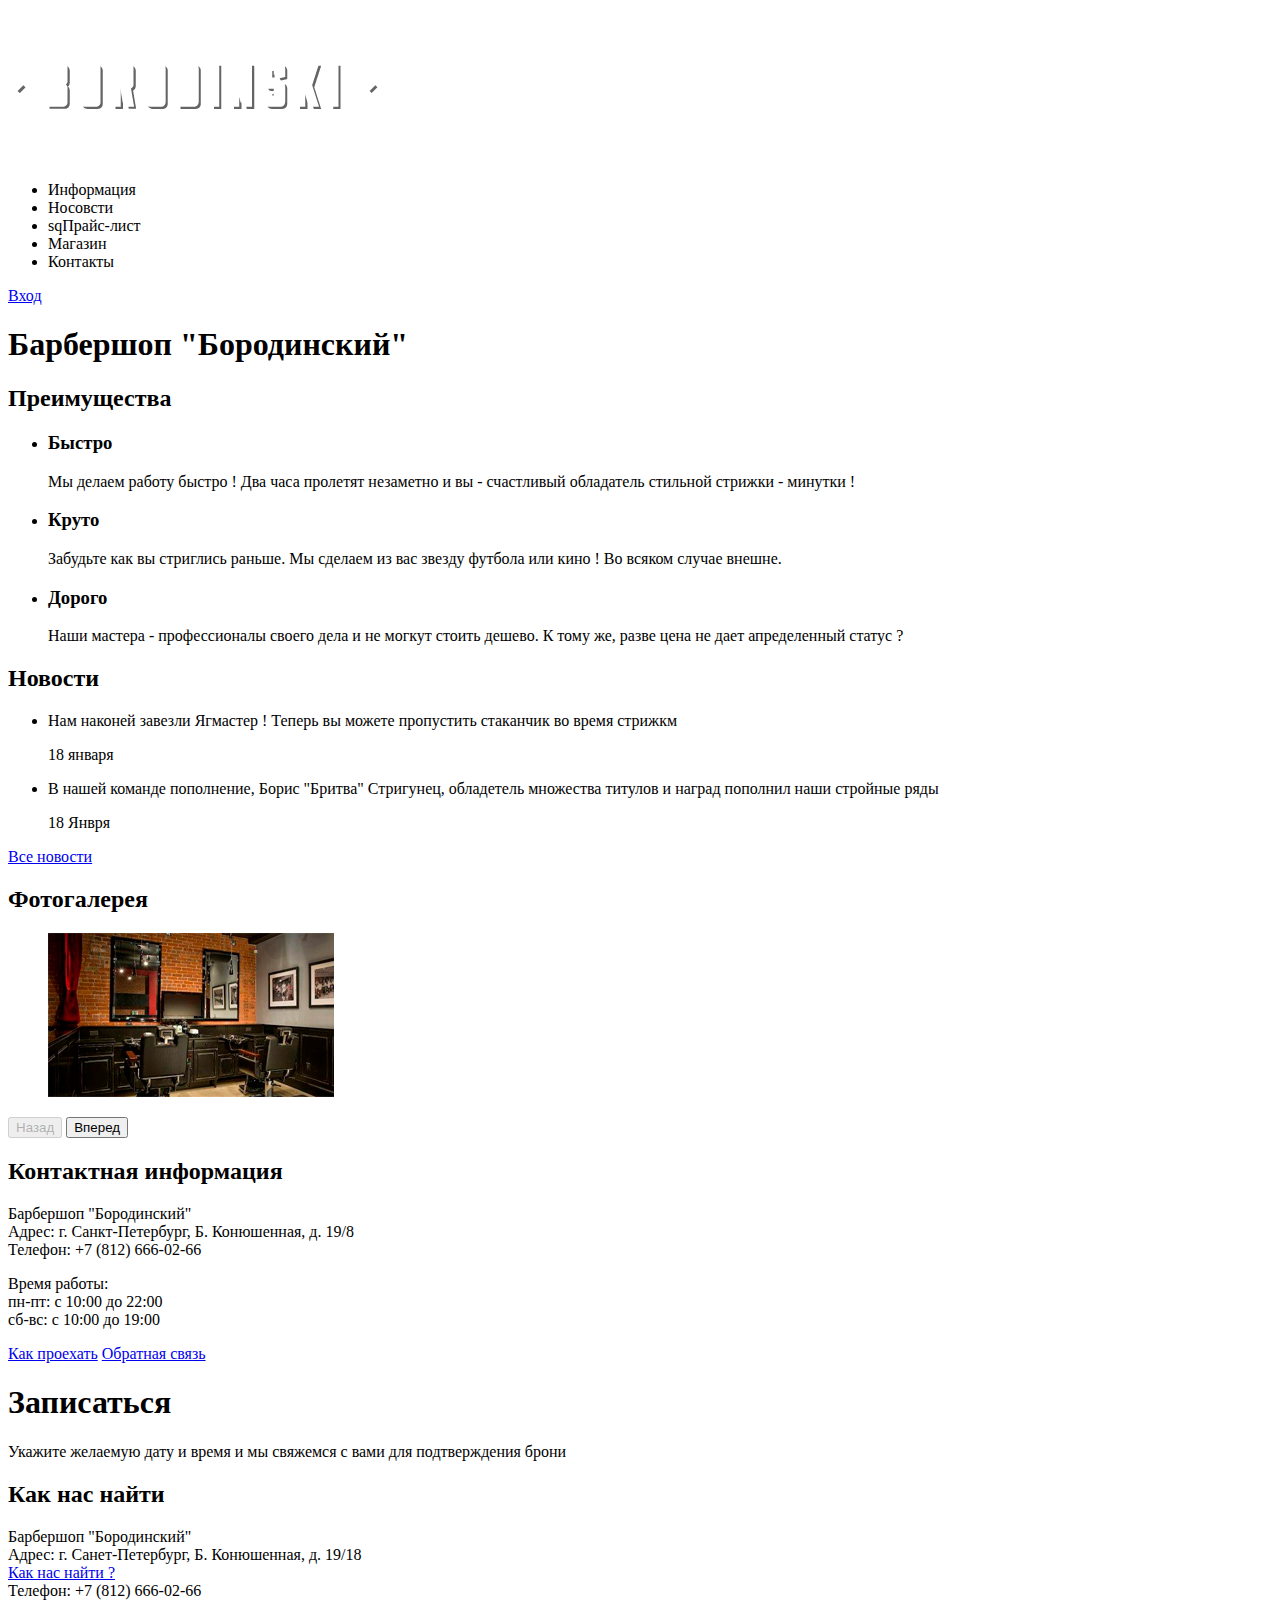
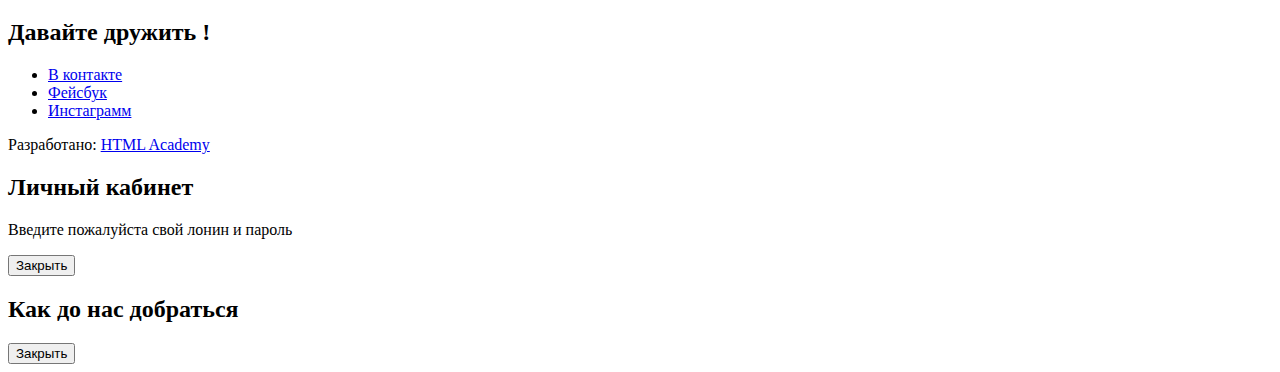
<file: barbershop/index.html>
<!DOCTYPE html>
<html lang="ru">
<head>
    <meta charset="UTF-8">
    <title>Барбершоп "Бородинский"</title>
</head>
<body>
<nav>
    <a>
        <img alt="Логотиа барбершопа 'Бородинский'" height="153" src="img/index-logo.png" width="370">
    </a>
    <ul>
        <li><a href="blank.html"></a>Информация</li>
        <li><a href="blank.html"></a>Носовсти</li>
        <li><a href="price.html"></a>sqПрайс-лист</li>
        <li><a href="catalog.html"></a>Магазин</li>
        <li><a href="blank.html"></a>Контакты</li>
    </ul>
    <a href="blank.html">Вход</a>
</nav>
<main>
    <h1>
        Барбершоп "Бородинский"
    </h1>
    <section>
        <h2>Преимущества</h2>
        <ul>
            <li><h3>Быстро</h3>
                <p>Мы делаем работу быстро ! Два часа пролетят незаметно и вы - счастливый обладатель стильной стрижки -
                    минутки !</p>
            </li>

            <li>
                <h3>Круто</h3>
                <p>Забудьте как вы стриглись раньше. Мы сделаем из вас звезду футбола или кино !
                    Во всяком случае внешне.
                </p>
            </li>
            <li>
                <h3>
                    Дорого
                </h3>
                <p>
                    Наши мастера - профессионалы своего дела и не могкут стоить дешево. К тому же, разве цена не дает
                    апределенный статус ?
                </p>

            </li>
        </ul>
    </section>
    <section>
        <h2>Новости</h2>
        <ul>
            <li>
                <p>
                    Нам наконей завезли Ягмастер ! Теперь вы можете пропустить стаканчик во время стрижкм
                </p>
                <time datetime="2020-01-18">18 января</time>
            </li>
            <li>
                <p>
                    В нашей команде пополнение, Борис "Бритва" Стригунец, обладетель множества титулов и наград пополнил
                    наши стройные ряды
                </p>
                <time datetime="2020-01-18">18 Янвря</time>
            </li>
        </ul>
        <a href="blank.html">Все новости</a>
    </section>
    <section>
        <h2>Фотогалерея</h2>
        <figure>
            <a href="#"><img alt="Интерьер" height="164" src="img/studio.jpg" width="286"></a>
        </figure>
        <button disabled type="button">Назад</button>
        <button type="button">Вперед</button>
    </section>
    <section>
        <h2>
            Контактная информация
        </h2>
        <p>
            Барбершоп "Бородинский"<br>
            Адрес: г. Санкт-Петербург, Б. Конюшенная, д. 19/8<br>
            Телефон: +7 (812) 666-02-66
        </p>
        <p>
            Время работы:<br>
            пн-пт: с 10:00 до 22:00<br>
            сб-вс: с 10:00 до 19:00
        </p>
        <a href="blank.html">Как проехать</a>
        <a href="blank.html">Обратная связь</a>
    </section>
    <section>
        <h1>Записаться</h1>
        <p>
            Укажите желаемую дату и время и мы свяжемся с вами для подтверждения брони
        </p>
        <!--Здесь будет форма записи--------------------------------------------------------------------------------------->
    </section>
</main>
<footer>
    <section>
        <h2>
            Как нас найти
        </h2>
        <p>
            Барбершоп "Бородинский"<br>
            Адрес: г. Санет-Петербург, Б. Конюшенная, д. 19/18<br>
            <a href="blank.html">Как нас найти ?</a><br>
            Телефон: +7 (812) 666-02-66
        </p>
    </section>
    <section>
        <h2>
            Давайте дружить !
        </h2>
        <ul>
            <li>
                <a href="#">В контакте</a>
            </li>
            <li>
                <a href="#">Фейсбук</a>
            </li>
            <li>
                <a href="#">Инстаграмм</a>
            </li>
        </ul>
    </section>
    <p>
        Разработано:
        <a href="https://htmlacademy.ru">HTML Academy</a>
    </p>
</footer>
<section>
    <h2>
        Личный кабинет
    </h2>
    <p>
        Введите пожалуйста свой лонин и пароль
    </p>
    <!--Здесь будет форта логина-------------------------------------------------------------------------------->
    <button type="button">
        Закрыть
    </button>
</section>
<section>
    <h2>
        Как до нас добраться
    </h2>
    <!--Здесь будет карта--------------------------------------------------------------------------------------->
    <button type="button">
        Закрыть
    </button>
</section>

</body>
</html>
</file>
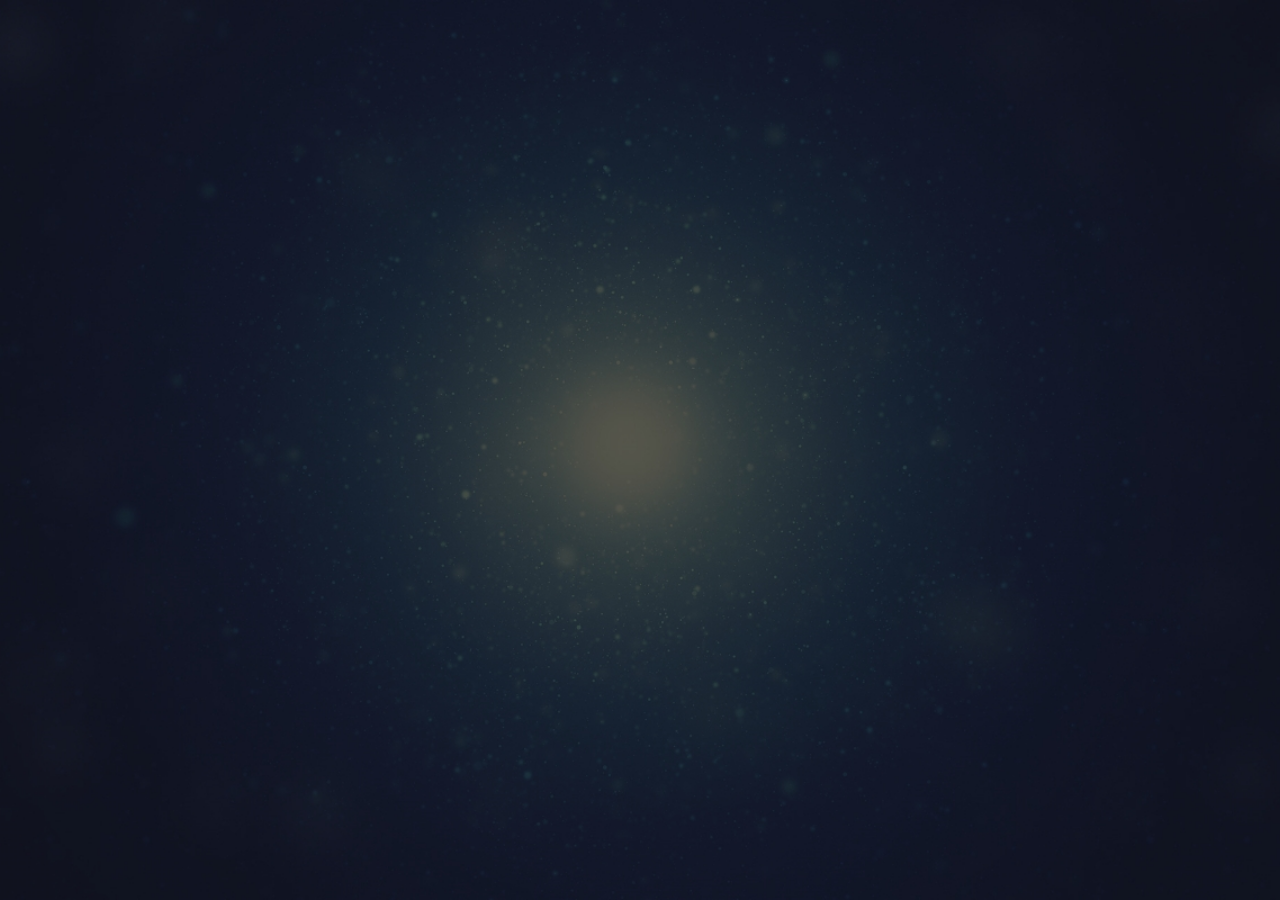
<file: portfolio/index.html>
<!DOCTYPE html>
<html lang="en">
<head>
    <meta charset="UTF-8">
    <link rel="stylesheet" href="css/style.css">
    <link rel="preconnect" href="https://fonts.googleapis.com">
    <link rel="preconnect" href="https://fonts.gstatic.com" crossorigin>
    <link href="https://fonts.googleapis.com/css2?family=Montserrat:wght@300;400;500;700&display=swap" rel="stylesheet">
    <title>Portfolio</title>

</head>
<body>
<div class="page">

    <header class="header">

    </header>

</div>

</body>
</html>
</file>
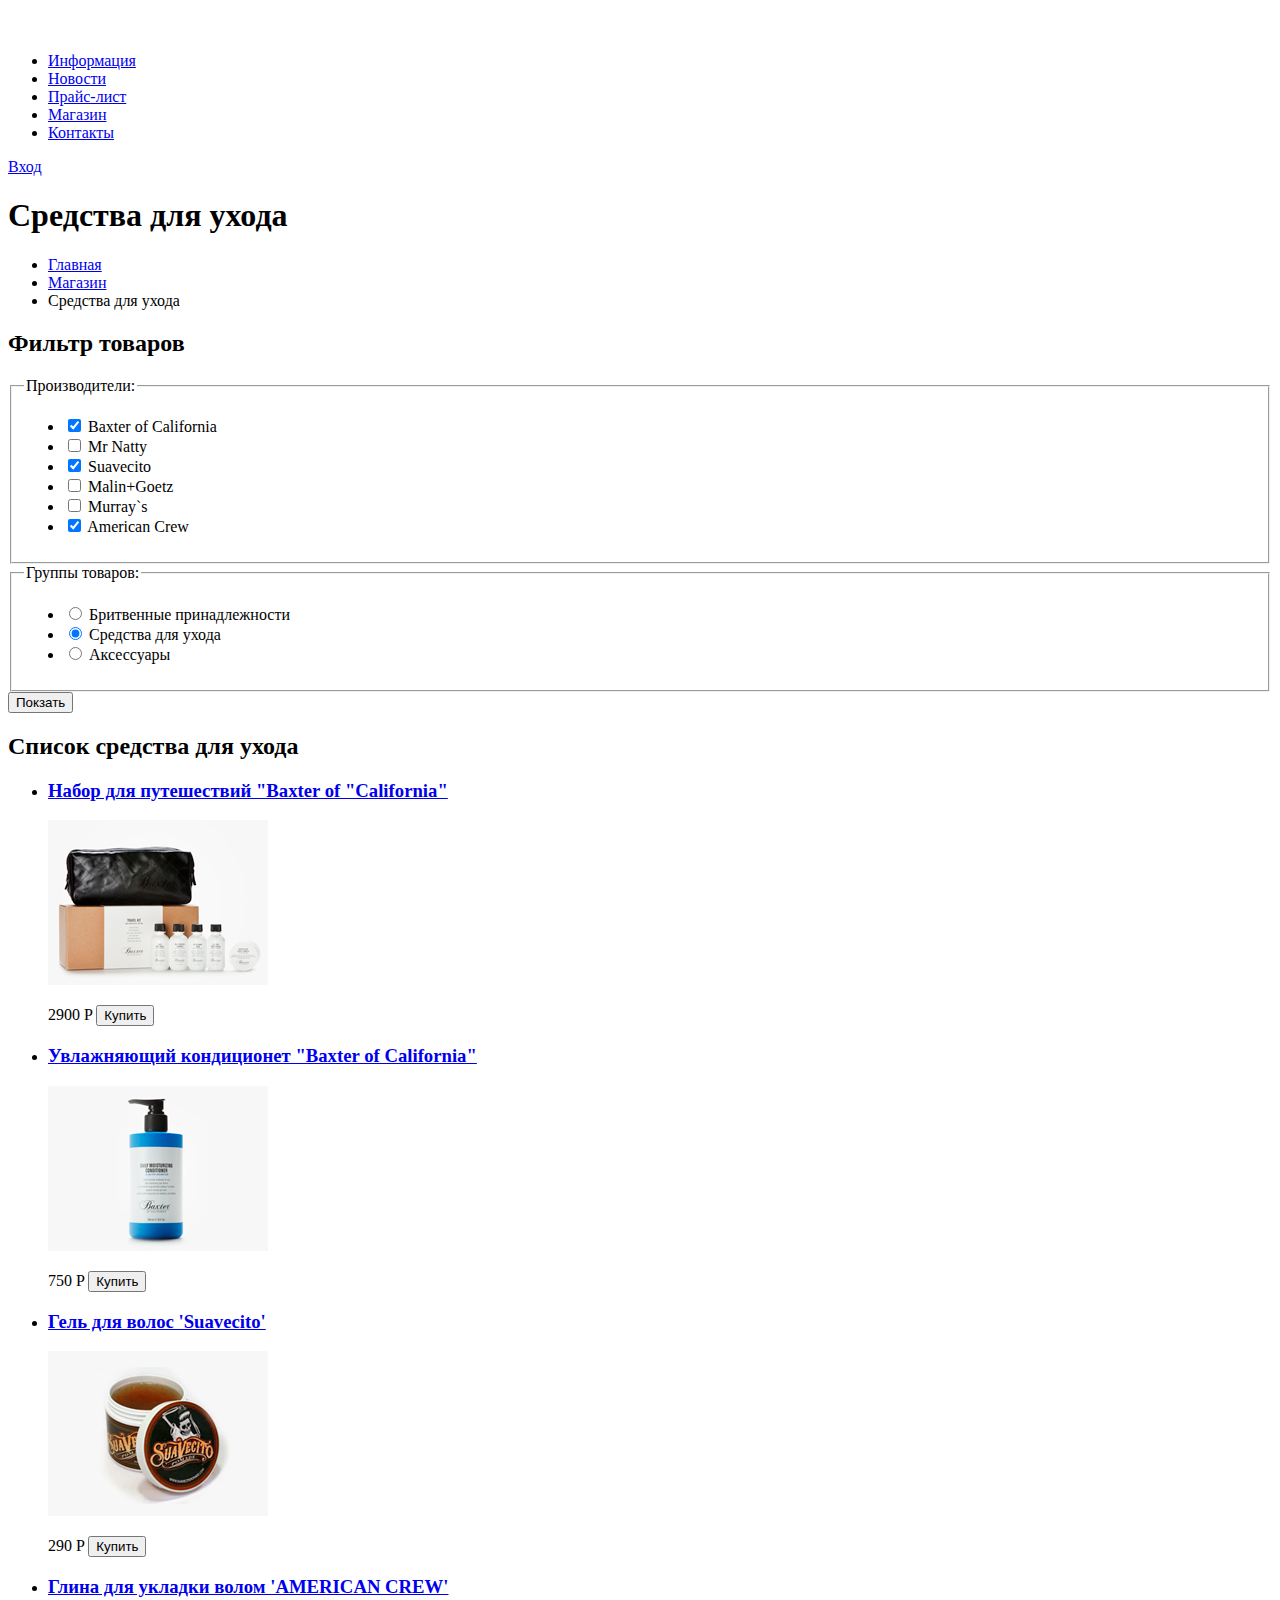
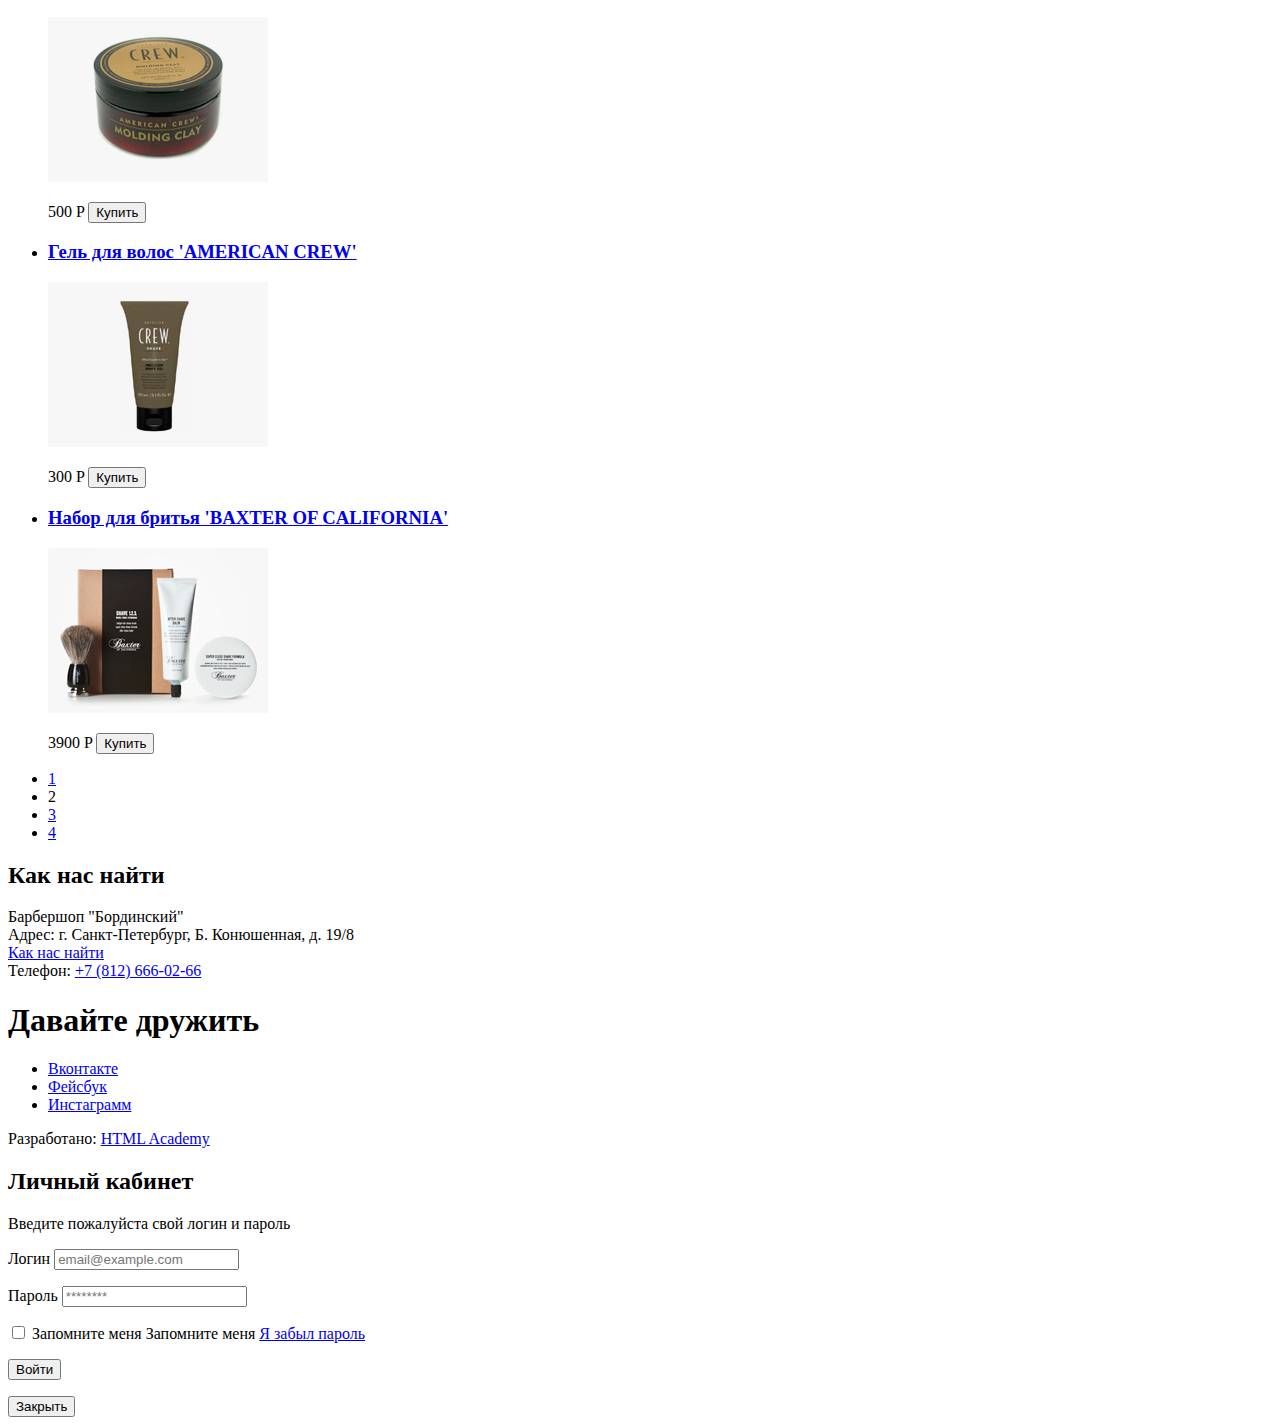
<file: barbershop/catalog.html>
<!doctype html>
<html lang="ru">
<head>
    <meta charset="UTF-8">
    <title>Каталог-Барбершоп "Бородинский"</title>
<body>
<header>
    <nav>
        <a href="index.html">
            <img alt="Логотип барбершопа 'Бородинский'" height="24" src="img/logo_2.svg" width="111">
        </a>
        <ul>
            <li><a href="blank.html">Информация</a></li>
            <li><a href="blank.html">Новости</a></li>
            <li><a href="price.html">Прайс-лист</a></li>
            <li><a href="catalog.html">Магазин</a></li>
            <li><a href="blank.html">Контакты</a></li>
        </ul>
        <a href="blank.html">Вход</a>
    </nav>
</header>
</body>
<main>
    <h1>Средства для ухода</h1>
    <ul>
        <li>
            <a href="index.html">Главная</a>
        </li>
        <li>
            <a href="catalog.html">Магазин</a>
        </li>
        <li>
            Средства для ухода
        </li>
    </ul>

    <section>
        <h2>Фильтр товаров</h2>
        <form action="https://echo.htmlacademy.ru" method="get">
            <fieldset>
                <legend>Производители:</legend>
                <ul>
                    <li>
                        <input checked id="filter-baxter-of-california" name="baxter-of-california" type="checkbox">
                        <label for="filter-baxter-of-california">Baxter of California</label>
                    </li>
                    <li>
                        <input id="filter-mr-natty" name="mr-natty" type="checkbox">
                        <label for="filter-mr-natty">Mr Natty</label>
                    </li>
                    <li>
                        <input checked id="filter-suavecito" name="suavecito" type="checkbox">
                        <label for="filter-suavecito">Suavecito</label>
                    </li>
                    <li>
                        <input id="filter-malin-goetz" name="malin-goetz" type="checkbox">
                        <label for="filter-malin-goetz">Malin+Goetz</label>
                    </li>
                    <li>
                        <input id="filter-murrays" name="murrays" type="checkbox">
                        <label for="filter-murrays">Murray`s</label>
                    </li>
                    <li>
                        <input checked id="filter-american-crew" name="american-crew" type="checkbox">
                        <label for="filter-american-crew">American Crew</label>
                    </li>
                </ul>
            </fieldset>
            <fieldset>
                <legend>Группы товаров:</legend>
                <ul>
                    <li>
                        <input id="filter-shave" name="product-group" type="radio" value="shaving">
                        <label for="filter-shave">Бритвенные принадлежности</label>
                    </li>
                    <li>
                        <input checked id="filter-care" name="product-group" type="radio" value="hair-care">
                        <label for="filter-care">Средства для ухода</label>
                    </li>
                    <li><input id="filter-accessories" name="product-group" type="radio" value="accessories">
                        <label for="filter-accessories">Аксессуары</label>
                    </li>
                </ul>
            </fieldset>
            <button type="submit">Покзать</button>
        </form>
    </section>

    <section>
        <h2>Список средства для ухода</h2>
        <ul>
            <li>
                <a href="product.html">
                    <h3>Набор для путешествий "Baxter of "California"</h3>
                    <p>
                        <img alt="Набор для путешествий 'Baxter of California'" height="165" src="img/product-1.jpg"
                             width="220">
                    </p>
                </a>
                <p>
                    2900 P
                    <button type="button">Купить</button>
                </p>
            </li>
            <li>
                <a href="product.html">
                    <h3>Увлажняющий кондиционет "Baxter of California"</h3>
                    <p>
                        <img alt="Увлажняющий кондиционет 'Baxter of California'" height="165" src="img/product-2.jpg"
                             width="220">
                    </p>
                </a>
                <p>
                    750 P
                    <button type="button">Купить</button>
                </p>
            </li>
            <li>
                <a href="product.html">
                    <h3>Гель для волос 'Suavecito'</h3>
                    <p>
                        <img alt="Гель для волос 'Suavecito'" height="165" src="img/product-3.jpg" width="220">
                    </p>
                </a>
                <p>
                    290 P
                    <button type="button">Купить</button>
                </p>
            </li>
            <li>
                <a href="product.html">
                    <h3>Глина для укладки волом 'AMERICAN CREW'</h3>
                    <p>
                        <img alt="лин для укладки волом 'AMERICAN CREW'" height="165" src="img/product-4.jpg"
                             width="220">
                    </p>
                </a>
                <p>
                    500 P
                    <button type="button">Купить</button>
                </p>
            </li>
            <li>
                <a href="product.html">
                    <h3>Гель для волос 'AMERICAN CREW'</h3>
                    <p>
                        <img alt="Гель для волос 'AMERICAN CREW'" height="165" src="img/product-5.jpg" width="220">
                    </p>
                </a>
                <p>
                    300 P
                    <button type="button">Купить</button>
                </p>
            </li>
            <li>
                <a href="product.html">
                    <h3>Набор для бритья 'BAXTER OF CALIFORNIA'</h3>
                    <p>
                        <img alt="Набор для бритья 'BAXTER OF CALIFORNIA'" height="165" src="img/product-6.jpg"
                             width="220">
                    </p>
                </a>
                <p>
                    3900 P
                    <button type="button">Купить</button>
                </p>
            </li>
        </ul>
        <ul>
            <li>
                <a href="#">1</a>
            </li>
            <li>
                <a>2</a>
            </li>
            <li>
                <a href="#">3</a>
            </li>
            <li>
                <a href="#">4</a>
            </li>
        </ul>
    </section>
</main>
<footer>
    <section>
        <h2>Как нас найти</h2>
        <p>
            Барбершоп "Бординский" <br>
            Адрес: г. Санкт-Петербург, Б. Конюшенная, д. 19/8 <br>
            <a href="blank.html">Как нас найти</a> <br>
            Телефон: <a href="tel:+78126660266">+7 (812) 666-02-66</a>
        </p>
    </section>
    <section>
        <h1>Давайте дружить</h1>
        <ul>
            <li>
                <a href="#">Вконтакте</a>
            </li>
            <li>
                <a href="#">Фейсбук</a>
            </li>
            <li>
                <a href="#">Инстаграмм</a>
            </li>
        </ul>
    </section>
    <p>
        Разработано:
        <a href="https://htmlacademy.ru">HTML Academy</a>
    </p>
</footer>
<section>
    <h2>Личный кабинет</h2>
    <p>Введите пожалуйста свой логин и пароль</p>
    <form action="https://echo.htmlacademy.ru" method="post">
        <p>
            <label for="login-login">Логин</label>
            <input id="login-login" name="login" placeholder="email@example.com" type="email">
        </p>

        <p>
            <label for="login-password">Пароль</label>
            <input id="login-password" name="password" placeholder="********" type="password">
        </p>

        <label>
            <input name="remember" type="checkbox">
            Запомните меня
            Запомните меня
        </label>

        <a href="#">Я забыл пароль</a>
        <p>
            <button type="submit">Войти</button>
        </p>
    </form>
    <button type="button">Закрыть</button>
</section>
</html>
</file>
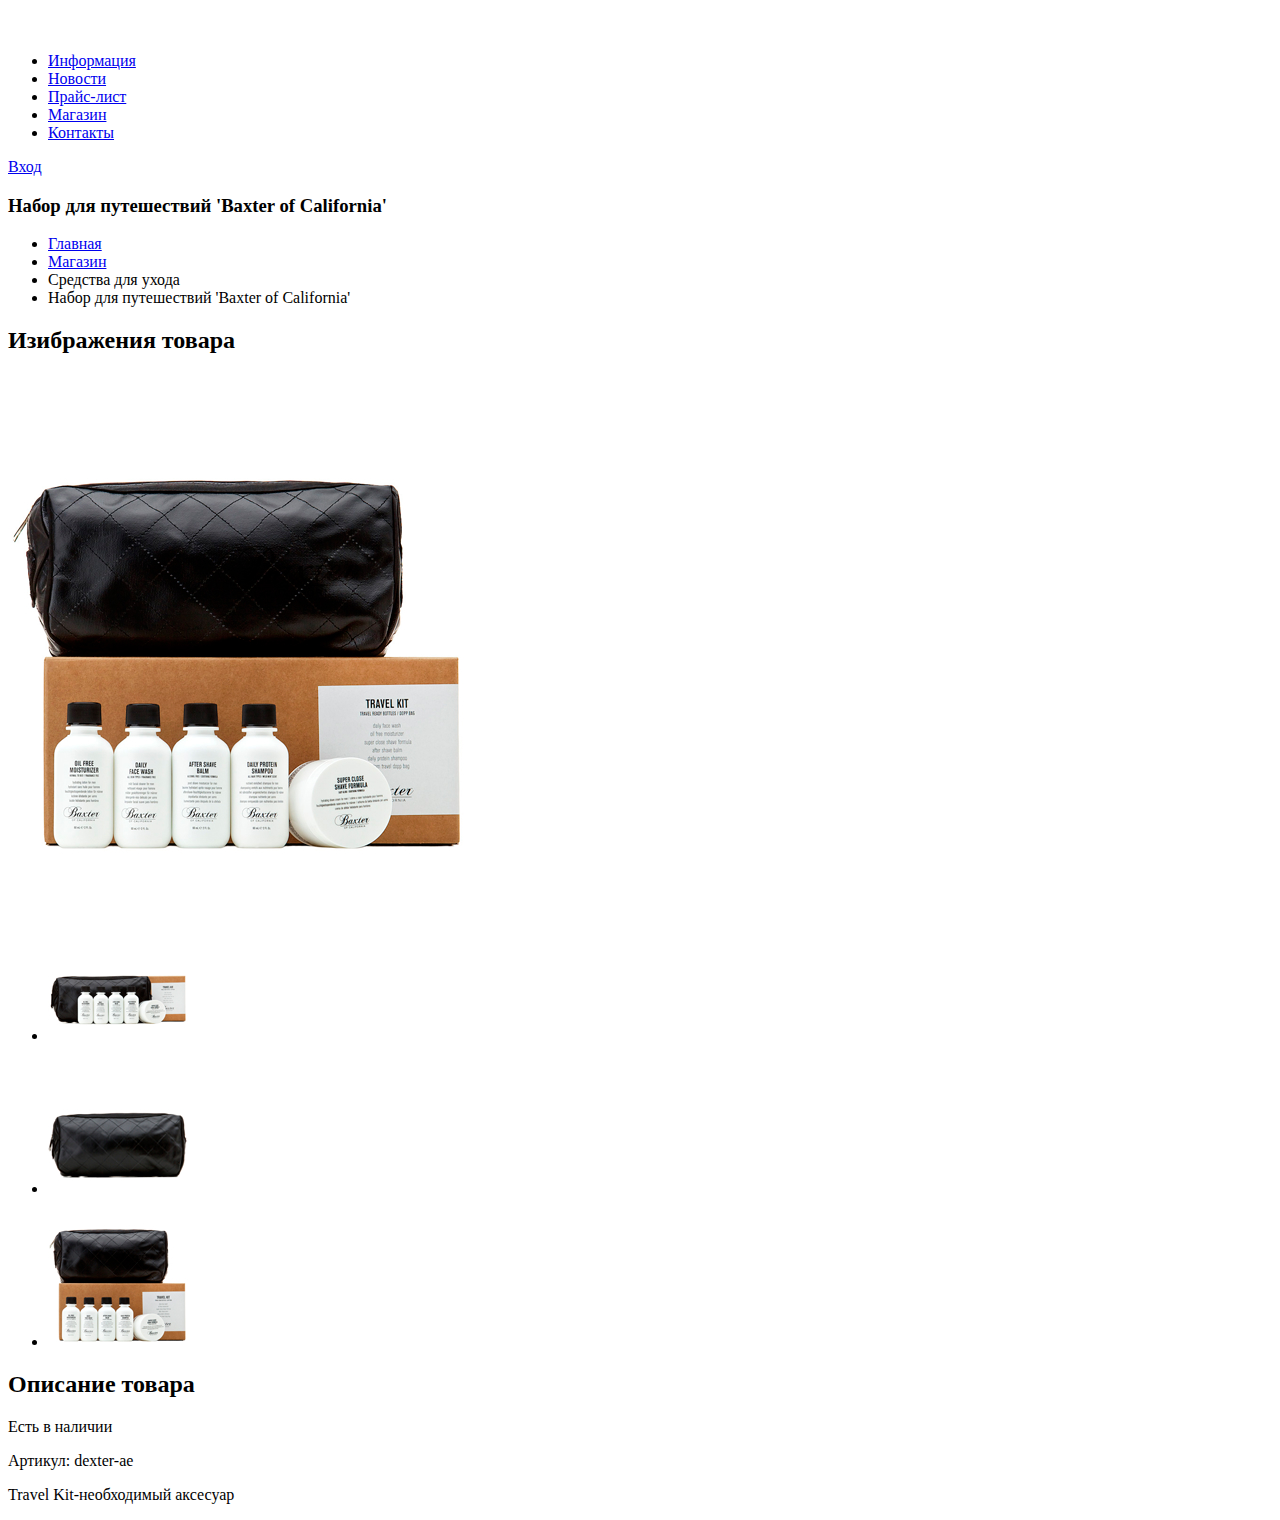
<file: barbershop/product.html>
<!doctype html>
<html lang="ru">
<head>
    <meta charset="UTF-8">
    <title>Товар-Барбершоп "Бородинский"</title>
</head>
<body>
<header>
    <nav>
        <a href="index.html">
            <img alt="Логотип барбершопа 'Бородинский'" height="24" src="img/logo_2.svg" width="111">
        </a>
        <ul>
            <li><a href="blank.html">Информация</a></li>
            <li><a href="blank.html">Новости</a></li>
            <li><a href="price.html">Прайс-лист</a></li>
            <li><a href="catalog.html">Магазин</a></li>
            <li><a href="blank.html">Контакты</a></li>
        </ul>
        <a href="blank.html">Вход</a>
    </nav>
</header>
<main>
    <h3>Набор для путешествий 'Baxter of California'</h3>
    <ul>
        <li>
            <a href="index.html">Главная</a>
        </li>
        <li>
            <a href="catalog.html">Магазин</a>
        </li>
        <li>
            Средства для ухода
        </li>
        <li>
            Набор для путешествий 'Baxter of California'
        </li>
    </ul>

    <section>
        <h2>Изибражения товара</h2>
        <img alt="Фото всего набора" height="498" src="img/product-big.jpg" width="460">
        <ul>
            <li>
                <img alt="Фото в анфас" height="149" src="img/product-small-1.jpg" width="140">
            </li>
            <li>
                <img alt="Фото в профиль" height="149" src="img/product-small-2.jpg" width="140">
            </li>
            <li>
                <img alt="Фото отдельной части" height="149" src="img/product-small-3.jpg" width="140">
            </li>
        </ul>
    </section>

    <section>
        <h2>Описание товара</h2>
        <p>Есть в наличии</p>
        <p>Артикул: dexter-ae</p>
        <p>
            Travel Kit-необходимый аксесуар
        </p>
    </section>
</main>
</body>
</html>
</file>
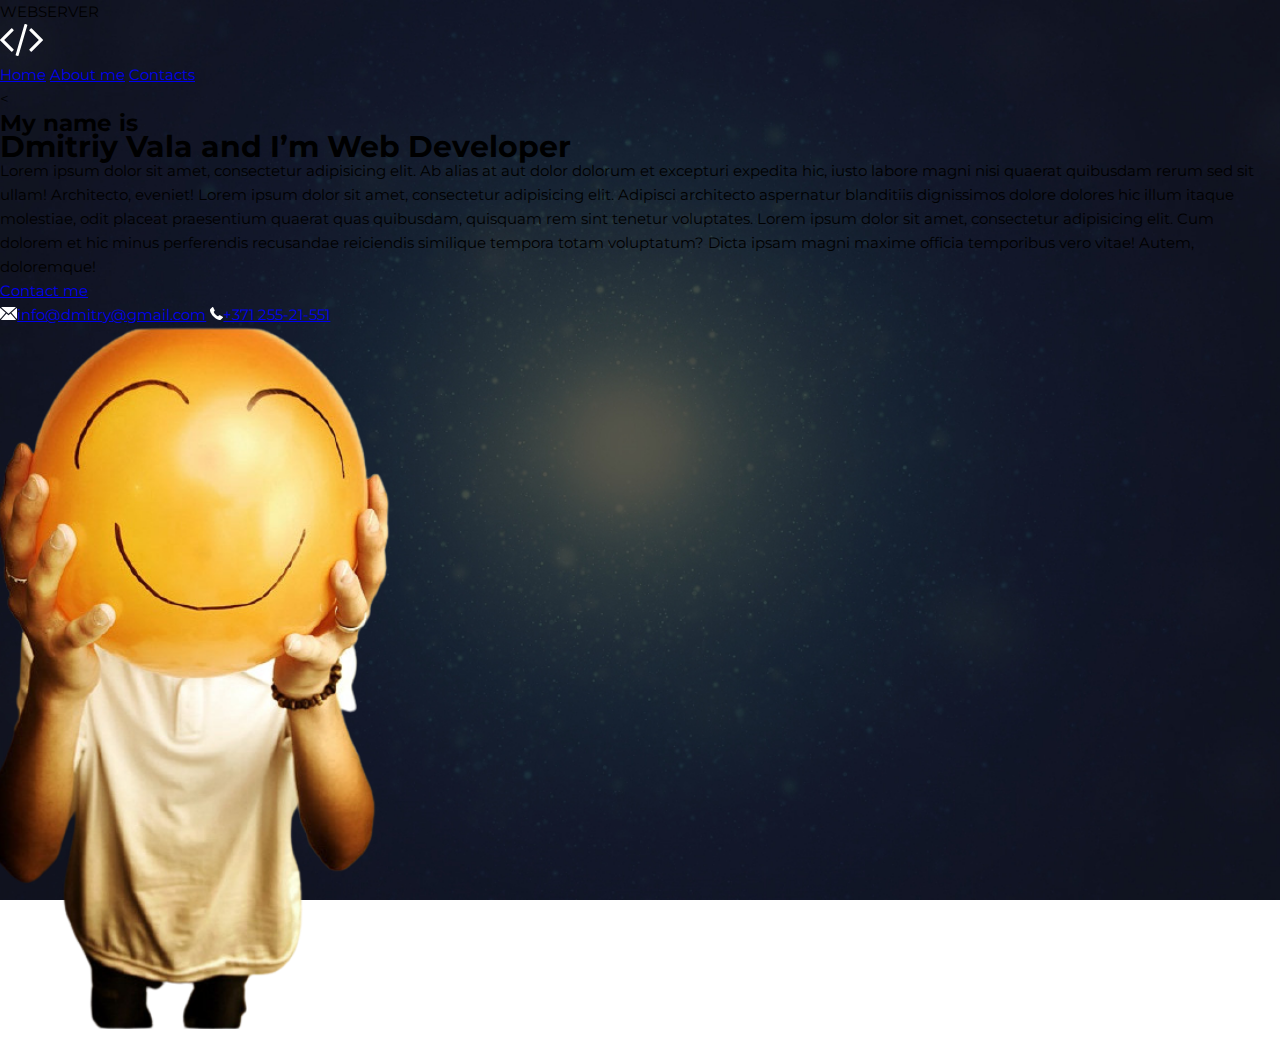
<file: portfolio/aboutme.html>
<!DOCTYPE html>
<html lang="en">
<head>
    <meta charset="UTF-8">
    <link rel="stylesheet" href="css/style.css">
    <link rel="preconnect" href="https://fonts.googleapis.com">
    <link rel="preconnect" href="https://fonts.gstatic.com" crossorigin>
    <link href="https://fonts.googleapis.com/css2?family=Montserrat:wght@300;400;500;700&display=swap" rel="stylesheet">
    <title>Aboutme</title>

</head>
<body>
<div class="page">
    <!--Header-->

    <header class="header">
        <div class="container">
            <div class="header-inner">
                <div class="header-brand">
                    WEBSERVER
                </div>
                <div class="header-logo">
                    <img src="img/code.svg" alt="">

                </div>
                <nav class="header-nav">
                    <a class="header-nav-link " href="index.html">Home</a>
                    <a class="header-nav-link active" href="aboutme.html">About me</a>
                    <a class="header-nav-link " href="contacts.html">Contacts</a>

                </nav>
            </div>
        </div>

    </header>

    <
    <div class="container">
        <main class="content">
            <h2 class="subtitle">My name is</h2>
            <h1 class="title">Dmitriy Vala and I’m <span>Web Developer</span></h1>
            <div class="text">
                Lorem ipsum dolor sit amet, consectetur adipisicing elit. Ab alias at aut dolor dolorum et excepturi
                expedita hic, iusto labore magni nisi quaerat quibusdam rerum sed sit ullam! Architecto, eveniet!
                Lorem ipsum dolor sit amet, consectetur adipisicing elit. Adipisci architecto aspernatur blanditiis
                dignissimos dolore dolores hic illum itaque molestiae, odit placeat praesentium quaerat quas quibusdam,
                quisquam rem sint tenetur voluptates.
                Lorem ipsum dolor sit amet, consectetur adipisicing elit. Cum dolorem et hic minus perferendis
                recusandae reiciendis similique tempora totam voluptatum? Dicta ipsam magni maxime officia temporibus
                vero vitae! Autem, doloremque!
            </div>
            <a class="btn" href="#">Contact me</a>
        </main>
    </div>
    <!--Footer====================================================================-->
    <footer class="footer">
        <div class="container">
            <div class="contacts">
                <a class="contacts-links" href="mailto:info@dmitry@gmail.com ">
                    <img class="contacts-icon" src="img/mail-black-envelope-symbol.svg" alt="">info@dmitry@gmail.com</a>
                <a class="contacts-links" href="tel:+37125521551"> <img class="contacts-icon"
                                                                        src="img/phone-receiver.svg" alt="">+371
                    255-21-551</a>
            </div>
        </div>

    </footer>
    <img class="author" src="img/me.png" alt="">

    <!--/.page-->
</div>
</body>
</html>
</file>
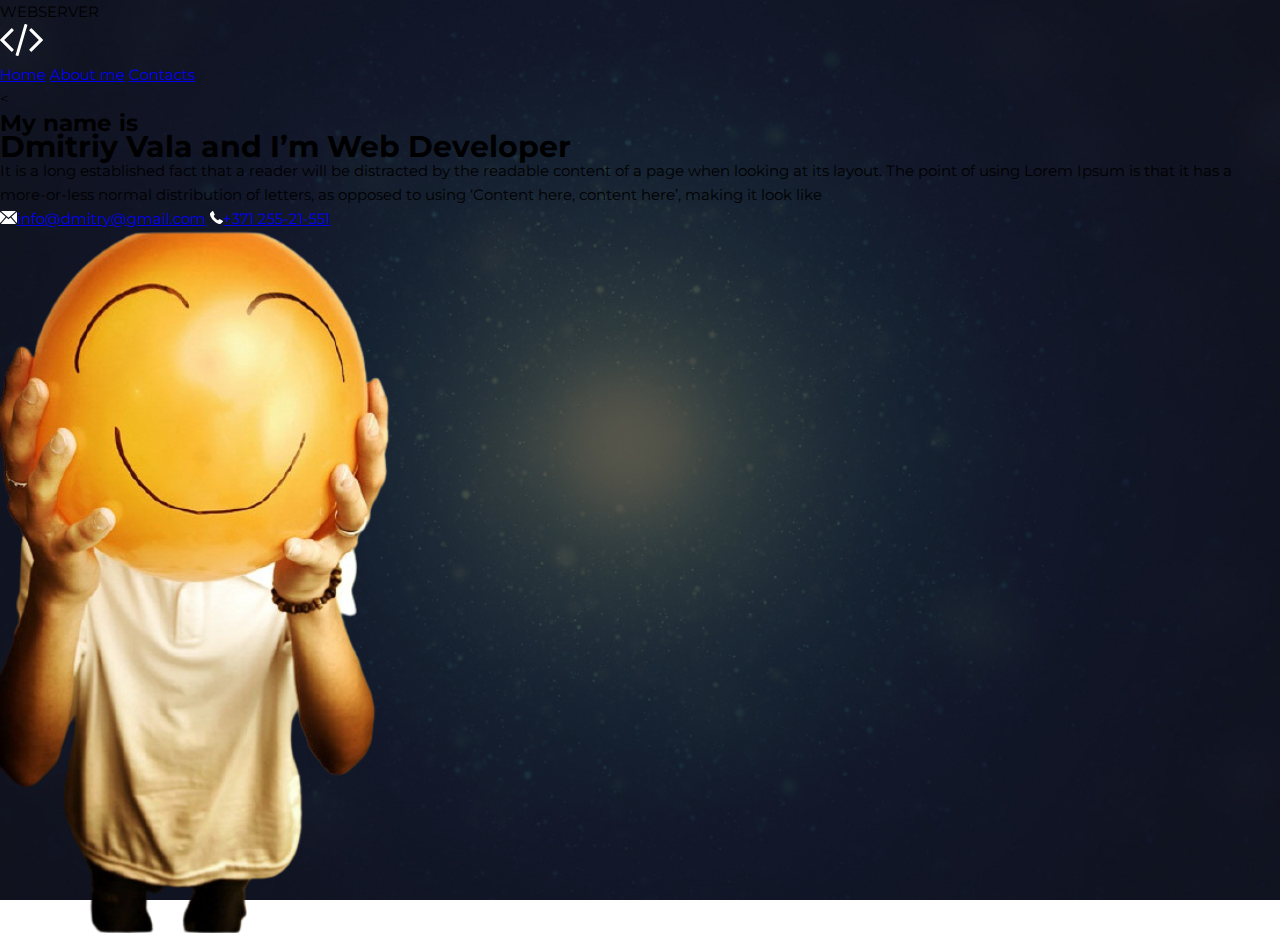
<file: portfolio/contacts.html>
<!DOCTYPE html>
<html lang="en">
<head>
  <meta charset="UTF-8">
  <link rel="stylesheet" href="css/style.css">
  <link rel="preconnect" href="https://fonts.googleapis.com">
  <link rel="preconnect" href="https://fonts.gstatic.com" crossorigin>
  <link href="https://fonts.googleapis.com/css2?family=Montserrat:wght@300;400;500;700&display=swap" rel="stylesheet">
  <title>Contacts</title>

</head>
<body>
<div class="page">
  <!--Header-->

  <header class="header">
    <div class="container">
      <div class="header-inner">
        <div class="header-brand">
          WEBSERVER
        </div>
        <div class="header-logo">
          <img src="img/code.svg" alt="">

        </div>
        <nav class="header-nav">
          <a class="header-nav-link " href="index.html">Home</a>
          <a class="header-nav-link " href="aboutme.html">About me</a>
          <a class="header-nav-link active" href="contacts.html">Contacts</a>

        </nav>
      </div>
    </div>

  </header>

  <
  <div class="container">
    <main class="content">
      <h2 class="subtitle">My name is</h2>
      <h1 class="title">Dmitriy Vala and I’m <span>Web Developer</span></h1>
      <div class="text">
        It is a long established fact that a reader will be distracted by the readable content of a page when
        looking at its layout. The point of using Lorem Ipsum is that it has a more-or-less normal distribution
        of
        letters, as opposed to using ‘Content here, content here’, making it look like
      </div>
    </main>
  </div>
  <!--Footer====================================================================-->
  <footer class="footer">
    <div class="container">
      <div class="contacts">
        <a class="contacts-links" href="mailto:info@dmitry@gmail.com ">
          <img class="contacts-icon" src="img/mail-black-envelope-symbol.svg" alt="">info@dmitry@gmail.com</a>
        <a class="contacts-links" href="tel:+37125521551"> <img class="contacts-icon"
                                                                src="img/phone-receiver.svg" alt="">+371
          255-21-551</a>
      </div>
    </div>

  </footer>
  <img class="author" src="img/me.png" alt="">

  <!--/.page-->
</div>
</body>
</html>
</file>
<file: portfolio/css/style.css>
html {
    font-size: 15px;

}

body {
    margin: 0;
    font-family: 'Montserrat', sans-serif;
    font-size: 1rem;
    line-height: 1.6rem;
}

*, *:before, *:after {
    box-sizing: border-box;
}

h1, h2, h3, h4, h5 {
    margin: 0;
}

p {
    margin: 0 0 10px;

}

/*Page*/


.page  {
    width: 100%;
    height: 100vh;
    background: #000 url("../img/bg.jpg")
    center no-repeat;
    background-size: cover;
    
}
</file>
